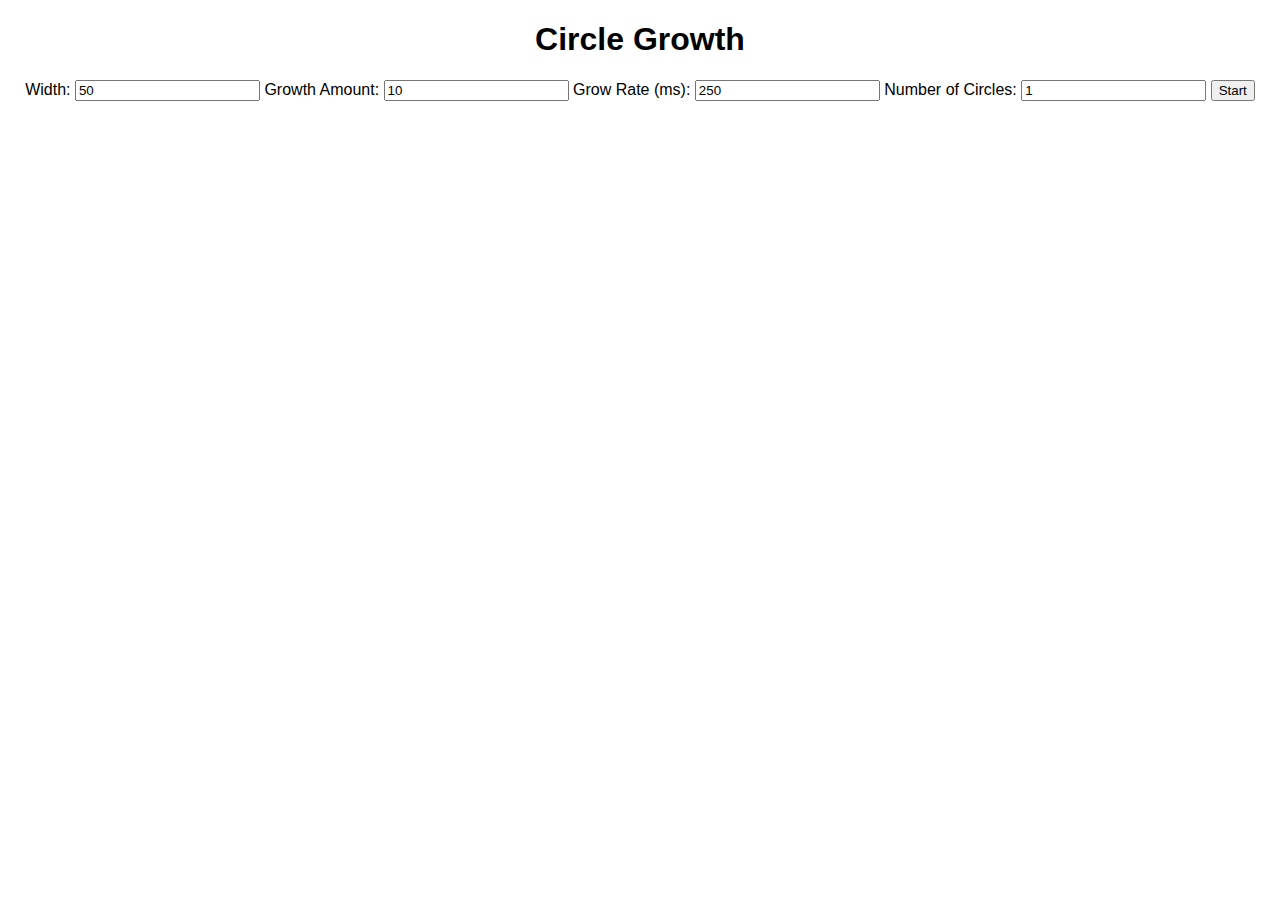
<file: Lesson_10/index.html>
<!DOCTYPE html>
<html lang="en">
  <head>
    <meta charset="UTF-8" />
    <meta name="viewport" content="width=device-width, initial-scale=1.0" />
    <title>Circle Growth</title>
    <link rel="stylesheet" href="./style.css" />
  </head>
  <body>
    <h1>Circle Growth</h1>
    <div class="controls">
      <label for="width">Width:</label>
      <input type="number" id="width" value="50" />
      <label for="growthAmount">Growth Amount:</label>
      <input type="number" id="growthAmount" value="10" />
      <label for="growRate">Grow Rate (ms):</label>
      <input type="number" id="growRate" value="250" />
      <label for="numberCircles">Number of Circles:</label>
      <input type="number" id="numberCircles" value="1" />
      <button id="startButton">Start</button>
    </div>
    <div id="circleContainer"></div>
    <script src="./script.js"></script>
  </body>
</html>
</file>
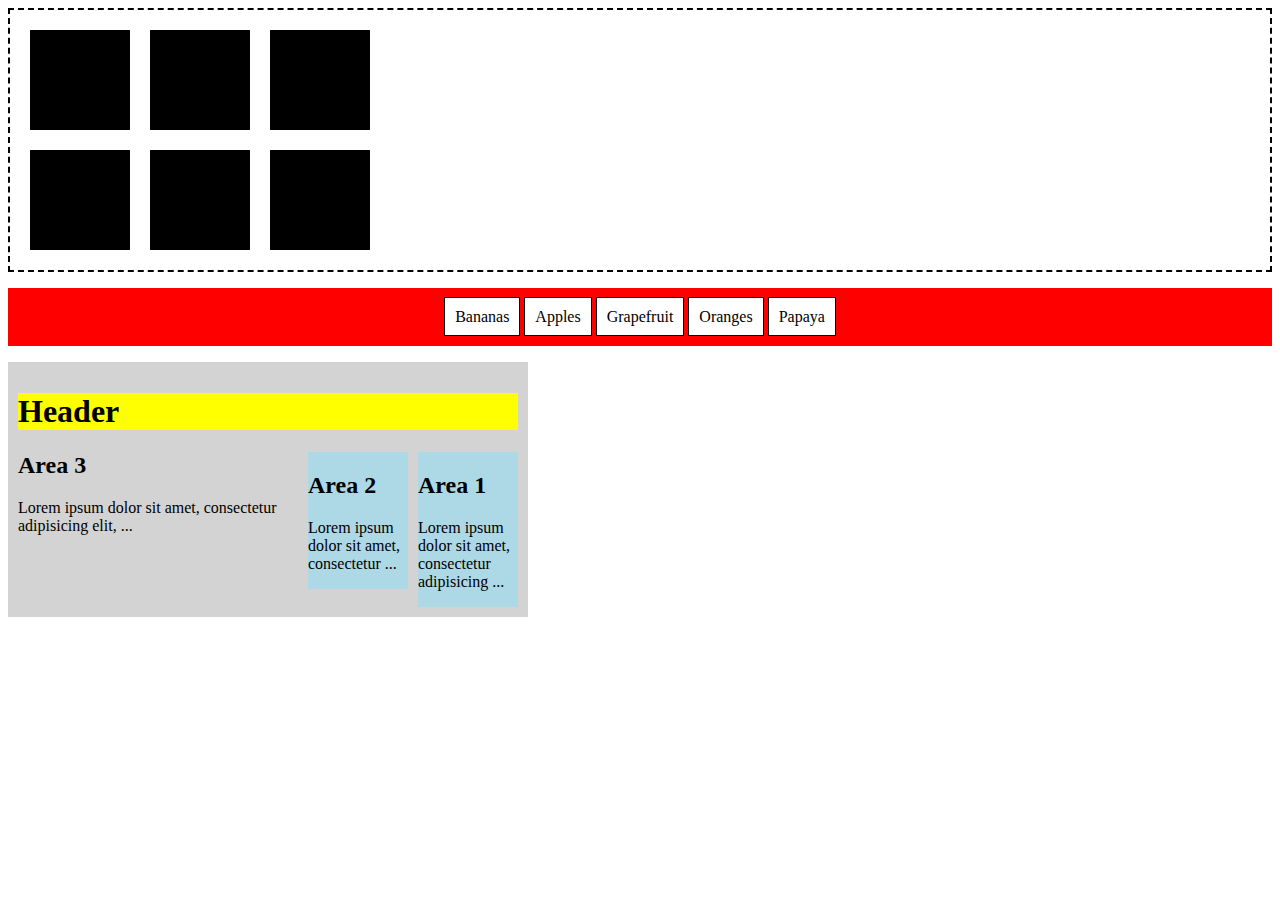
<file: Lesson_3/index.html>
<!DOCTYPE html>
<html lang="en">
  <head>
    <meta charset="UTF-8" />
    <meta name="viewport" content="width=device-width, initial-scale=1.0" />
    <title>Float Boxes</title>
    <link rel="stylesheet" href="./floats.css" />
  </head>
  <body>
    <div id="outer">
      <div class="box"></div>
      <div class="box"></div>
      <div class="box"></div>
      <div class="box break"></div>
      <div class="box"></div>
      <div class="box"></div>
    </div>

    <ul>
      <li>Bananas</li>
      <li>Apples</li>
      <li>Grapefruit</li>
      <li>Oranges</li>
      <li>Papaya</li>
    </ul>

    <div id="container">
      <h1>Header</h1>

      <div id="column1">
        <h2>Area 1</h2>
        <p>Lorem ipsum dolor sit amet, consectetur adipisicing ...</p>
      </div>

      <div id="column2">
        <h2>Area 2</h2>
        <p>Lorem ipsum dolor sit amet, consectetur ...</p>
      </div>

      <h2>Area 3</h2>
      <p>Lorem ipsum dolor sit amet, consectetur adipisicing elit, ...</p>
    </div>
  </body>
</html>
</file>
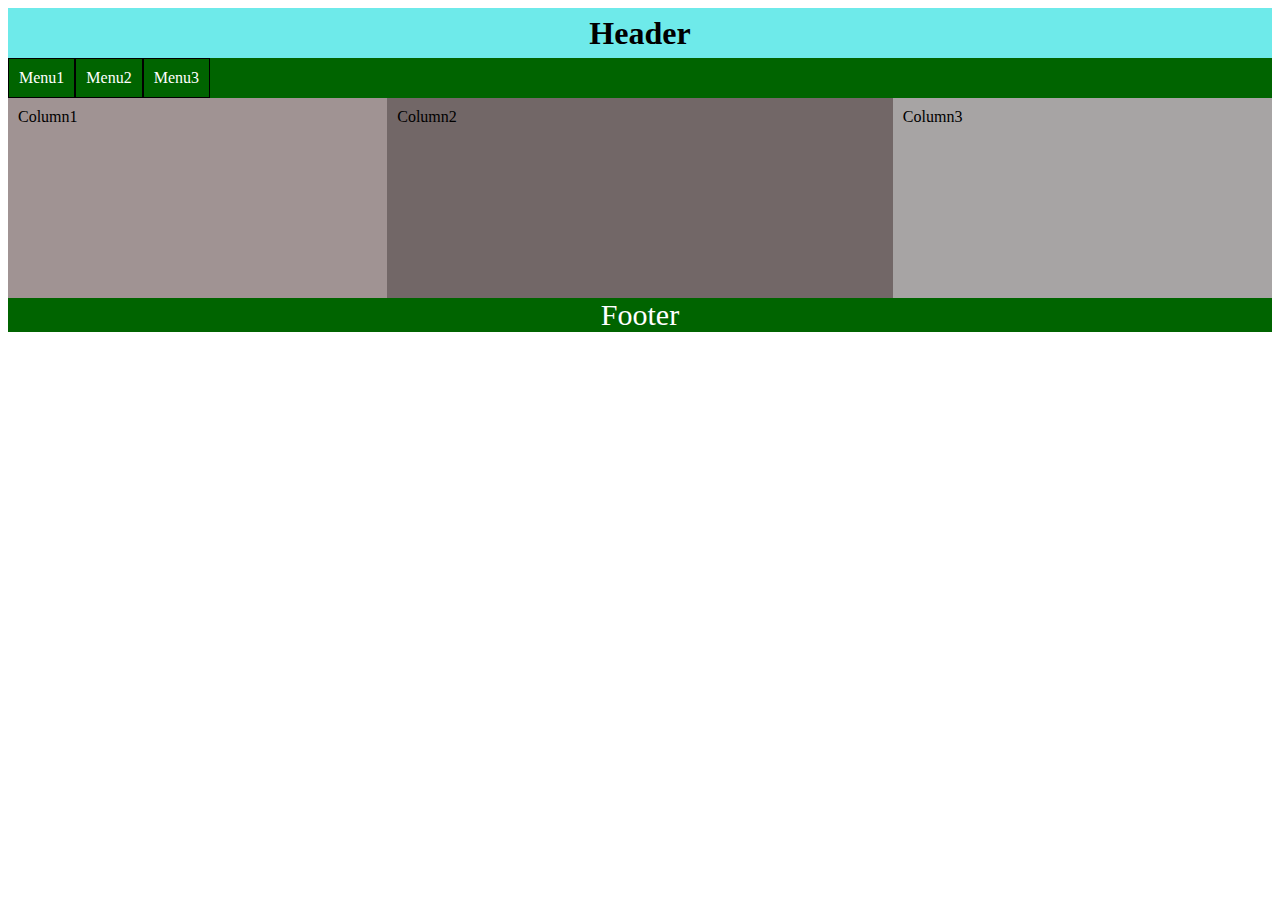
<file: Lesson_4/index.html>
<!DOCTYPE html>
<html lang="en">
  <head>
    <meta charset="UTF-8" />
    <meta name="viewport" content="width=device-width, initial-scale=1.0" />
    <title>Document</title>
    <link rel="stylesheet" href="./style.css" />
  </head>
  <body>
    <div class="header">
      <h1>Header</h1>
    </div>
    <ul class="menu">
      <li class="menu_item">Menu1</li>
      <li class="menu_item">Menu2</li>
      <li class="menu_item">Menu3</li>
    </ul>
    <div class="flex-container">
      <div class="flex-item-left">Column1</div>
      <div class="flex-item-mid">Column2</div>
      <div class="flex-item-right">Column3</div>
    </div>
    <div class="footer">Footer</div>
  </body>
</html>
</file>
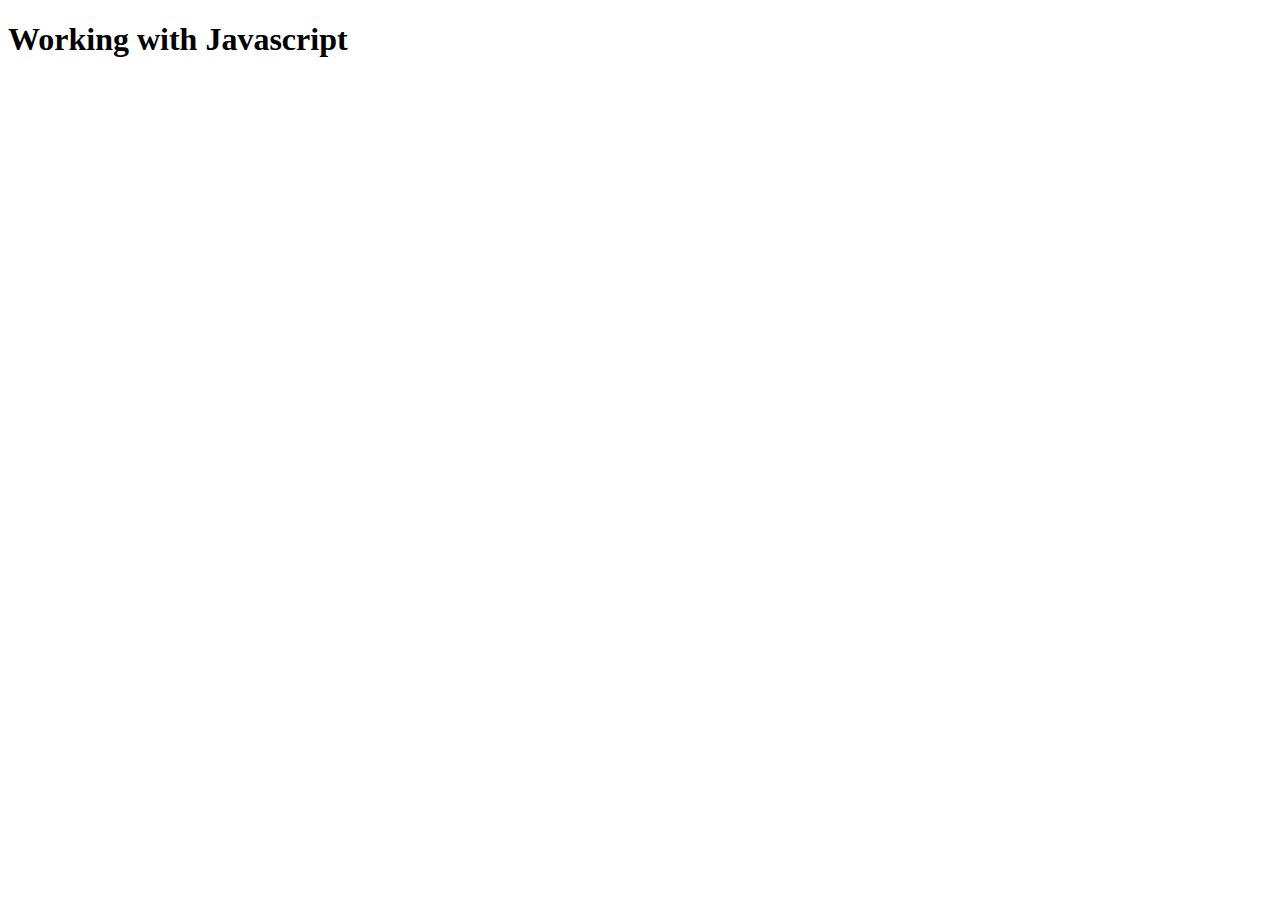
<file: Lesson_5/index.html>
<!DOCTYPE html>
<html lang="en">
  <head>
    <meta charset="UTF-8" />
    <meta name="viewport" content="width=device-width, initial-scale=1.0" />
    <title>Document</title>
  </head>
  <body>
    <h1>Working with Javascript</h1>
    <script src="./script.js"></script>
  </body>
</html>
</file>
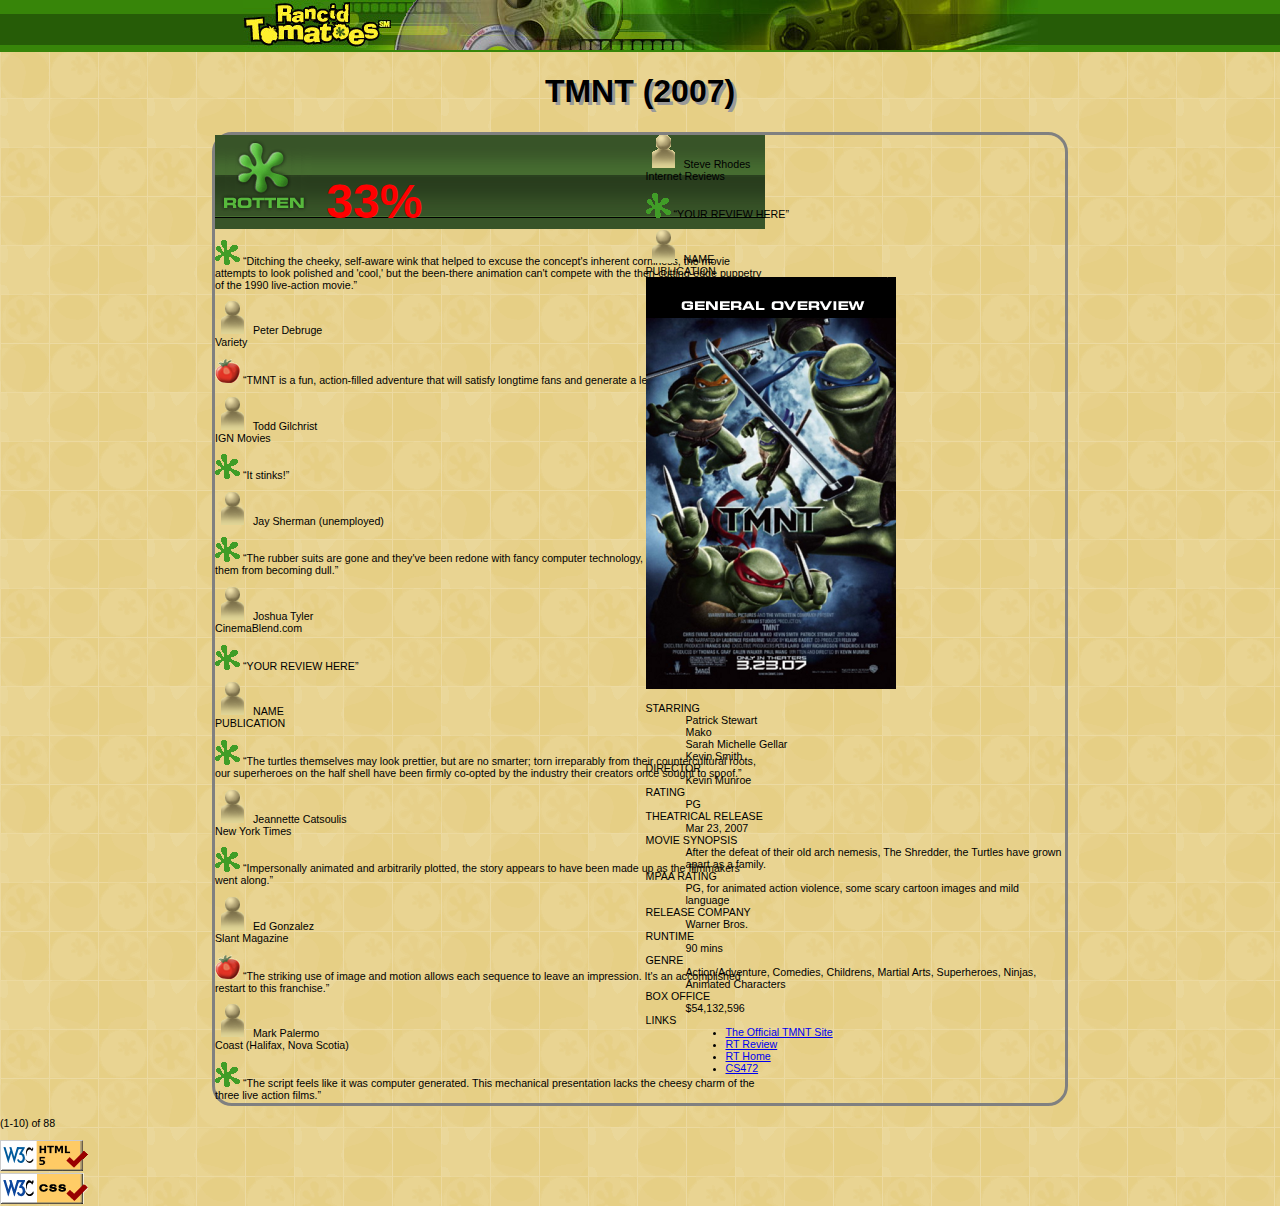
<file: Lesson_3b/tmnt.html>
<!DOCTYPE html>
<html lang="en">
  <head>
    <meta charset="UTF-8" />
    <meta name="viewport" content="width=device-width, initial-scale=1.0" />
    <title>TMNT - Rancid Tomatoes</title>
    <link rel="stylesheet" href="./movie.css" />
  </head>
  <body>
    <div id="image-banner">
      <img src="banner.png" alt="Rancid Tomatoes" />
    </div>

    <h1>TMNT (2007)</h1>

    <div class="container">
      <div class="box">
        <div class="left">
          <div class="left_top">
            <img src="rottenbig.png" alt="Rotten" />
            33%
          </div>

          <p>
            <img src="rotten.gif" alt="Rotten" />
            <q
              >Ditching the cheeky, self-aware wink that helped to excuse the
              concept's inherent corniness, the movie attempts to look polished
              and 'cool,' but the been-there animation can't compete with the
              then-cutting-edge puppetry of the 1990 live-action movie.</q
            >
          </p>
          <p>
            <img src="critic.gif" alt="Critic" />
            Peter Debruge <br />
            Variety
          </p>

          <p>
            <img src="fresh.gif" alt="Fresh" />
            <q
              >TMNT is a fun, action-filled adventure that will satisfy longtime
              fans and generate a legion of new ones.</q
            >
          </p>
          <p>
            <img src="critic.gif" alt="Critic" />
            Todd Gilchrist <br />
            IGN Movies
          </p>

          <p>
            <img src="rotten.gif" alt="Rotten" />
            <q>It stinks!</q>
          </p>
          <p>
            <img src="critic.gif" alt="Critic" />
            Jay Sherman (unemployed)
          </p>

          <p>
            <img src="rotten.gif" alt="Rotten" />
            <q
              >The rubber suits are gone and they've been redone with fancy
              computer technology, but that hasn't stopped them from becoming
              dull.</q
            >
          </p>
          <p>
            <img src="critic.gif" alt="Critic" />
            Joshua Tyler <br />
            CinemaBlend.com
          </p>

          <p>
            <img src="rotten.gif" alt="Rotten" />
            <q>YOUR REVIEW HERE</q>
          </p>
          <p>
            <img src="critic.gif" alt="Critic" />
            NAME <br />
            PUBLICATION
          </p>

          <p>
            <img src="rotten.gif" alt="Rotten" />
            <q
              >The turtles themselves may look prettier, but are no smarter;
              torn irreparably from their countercultural roots, our superheroes
              on the half shell have been firmly co-opted by the industry their
              creators once sought to spoof.</q
            >
          </p>
          <p>
            <img src="critic.gif" alt="Critic" />
            Jeannette Catsoulis <br />
            New York Times
          </p>

          <p>
            <img src="rotten.gif" alt="Rotten" />
            <q
              >Impersonally animated and arbitrarily plotted, the story appears
              to have been made up as the filmmakers went along.</q
            >
          </p>
          <p>
            <img src="critic.gif" alt="Critic" />
            Ed Gonzalez <br />
            Slant Magazine
          </p>

          <p>
            <img src="fresh.gif" alt="Fresh" />
            <q
              >The striking use of image and motion allows each sequence to
              leave an impression. It's an accomplished restart to this
              franchise.</q
            >
          </p>
          <p>
            <img src="critic.gif" alt="Critic" />
            Mark Palermo <br />
            Coast (Halifax, Nova Scotia)
          </p>

          <p>
            <img src="rotten.gif" alt="Rotten" />
            <q
              >The script feels like it was computer generated. This mechanical
              presentation lacks the cheesy charm of the three live action
              films.</q
            >
          </p>
          <p>
            <img src="critic.gif" alt="Critic" />
            Steve Rhodes <br />
            Internet Reviews
          </p>

          <p>
            <img src="rotten.gif" alt="Rotten" />
            <q>YOUR REVIEW HERE</q>
          </p>
          <p>
            <img src="critic.gif" alt="Critic" />
            NAME <br />
            PUBLICATION
          </p>
        </div>

        <div class="right">
          <div>
            <img src="overview.png" alt="general overview" />
          </div>

          <dl>
            <dt>STARRING</dt>
            <dd>
              Patrick Stewart <br />
              Mako <br />
              Sarah Michelle Gellar <br />
              Kevin Smith
            </dd>

            <dt>DIRECTOR</dt>
            <dd>Kevin Munroe</dd>

            <dt>RATING</dt>
            <dd>PG</dd>

            <dt>THEATRICAL RELEASE</dt>
            <dd>Mar 23, 2007</dd>

            <dt>MOVIE SYNOPSIS</dt>
            <dd>
              After the defeat of their old arch nemesis, The Shredder, the
              Turtles have grown apart as a family.
            </dd>

            <dt>MPAA RATING</dt>
            <dd>
              PG, for animated action violence, some scary cartoon images and
              mild language
            </dd>

            <dt>RELEASE COMPANY</dt>
            <dd>Warner Bros.</dd>

            <dt>RUNTIME</dt>
            <dd>90 mins</dd>

            <dt>GENRE</dt>
            <dd>
              Action/Adventure, Comedies, Childrens, Martial Arts, Superheroes,
              Ninjas, Animated Characters
            </dd>

            <dt>BOX OFFICE</dt>
            <dd>$54,132,596</dd>

            <dt>LINKS</dt>
            <dd>
              <ul>
                <li>
                  <a href="http://www.ninjaturtles.com/"
                    >The Official TMNT Site</a
                  >
                </li>
                <li>
                  <a
                    href="http://www.rottentomatoes.com/m/teenage_mutant_ninja_turtles/"
                    >RT Review</a
                  >
                </li>
                <li><a href="http://www.rottentomatoes.com/">RT Home</a></li>
                <li><a href="http://mumstudents.org/cs472/">CS472</a></li>
              </ul>
            </dd>
          </dl>
        </div>
      </div>
    </div>

    <p>(1-10) of 88</p>

    <div>
      <a href="http://validator.w3.org/check/referer"
        ><img src="w3c-html.png" alt="Valid HTML5"
      /></a>
      <br />
      <a href="http://jigsaw.w3.org/css-validator/check/referer"
        ><img src="w3c-css.png" alt="Valid CSS"
      /></a>
    </div>
  </body>
</html>
</file>
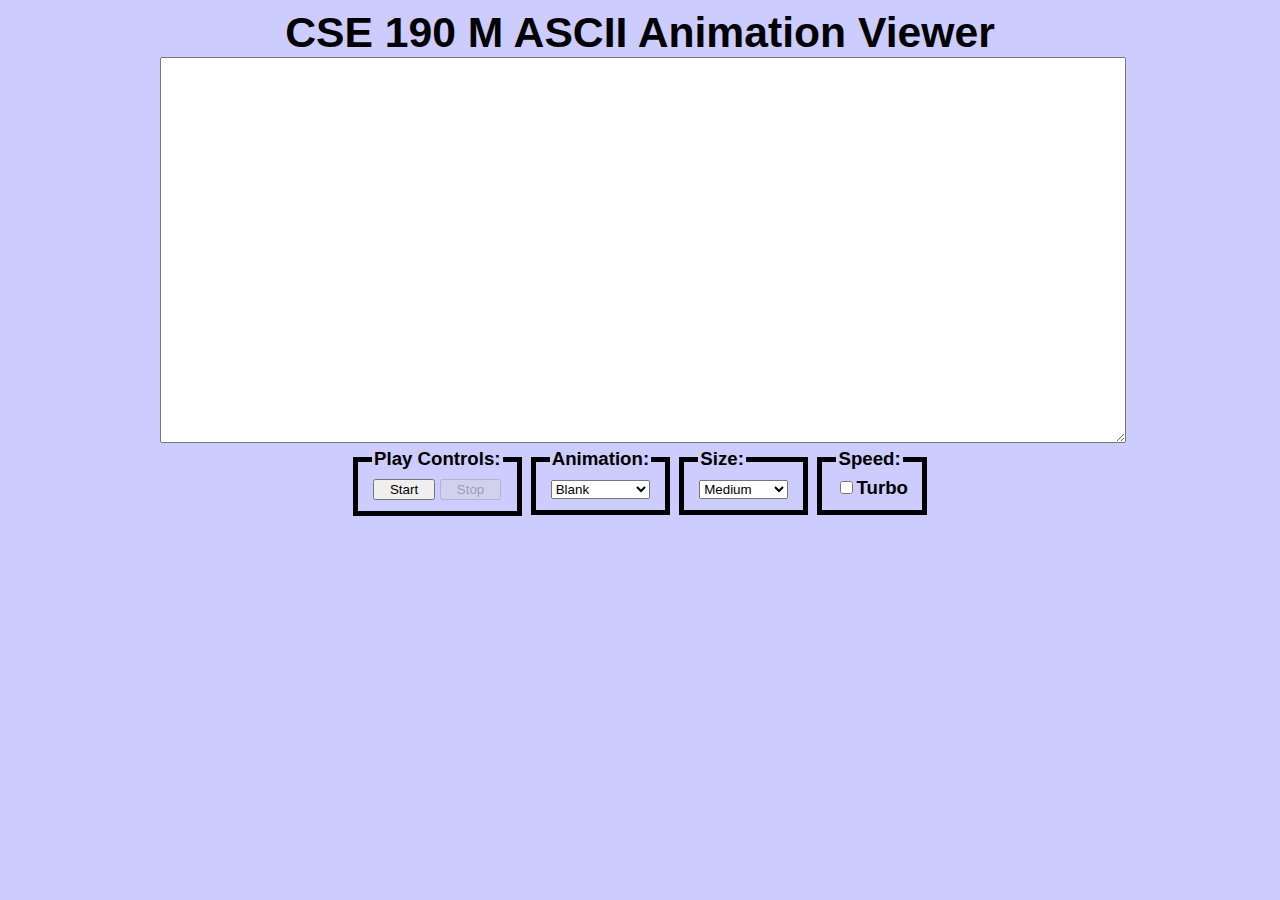
<file: Lesson_7/ascii.html>
<!DOCTYPE html>
<html>
  <head>
    <meta http-equiv="content-type" content="text/html; charset=UTF-8" />
    <title>ASCIImation</title>
    <meta name="viewport" content="width=device-width, initial-scale=1.0" />
    <link href="./ascii.css" type="text/css" rel="stylesheet" />
    <script src="./animations.js" type="text/javascript"></script>
    <script src="./ascii.js" type="text/javascript"></script>
  </head>

  <body>
    <header>CSE 190 M ASCII Animation Viewer</header>
    <div class="container">
      <textarea id="text-area" cols="80" rows="20"></textarea>
      <fieldset>
        <legend>Play Controls:</legend>
        <button id="start">Start</button>
        <button disabled="disabled" id="stop">Stop</button>
      </fieldset>

      <fieldset>
        <legend>Animation:</legend>
        <select id="animation">
          <option selected="selected" value="Blank">Blank</option>
          <option value="Exercise">Exercise</option>
          <option value="Juggler">Juggler</option>
          <option value="Bike">Bike</option>
          <option value="Dive">Dive</option>
        </select>
      </fieldset>
      <fieldset>
        <legend>Size:</legend>
        <select id="fontsize">
          <option value="Tiny">Tiny</option>
          <option value="Small">Small</option>
          <option value="Medium" selected="selected">Medium</option>
          <option value="Large">Large</option>
          <option value="Extra Large">Extra Large</option>
          <option value="XXL">XXL</option>
        </select>
      </fieldset>
      <fieldset>
        <legend>Speed:</legend>
        <label><input id="turbo" type="checkbox" />Turbo</label>
      </fieldset>
    </div>
    <!-- <div id="validate">
      <a href="http://validator.w3.org/check/referer">
        <img src="w3c-html.png" alt="html validator" /> </a
      ><br />
      <a href="http://jigsaw.w3.org/css-validator/check/referer">
        <img src="w3c-css.png" alt="Valid CSS!" /></a
      ><br />
      <a href="http://webster.cs.washington.edu/jslint?referer">
        <img src="jslint.png" alt="JavaScript Lint" />
      </a>
    </div> -->
  </body>
</html>
</file>
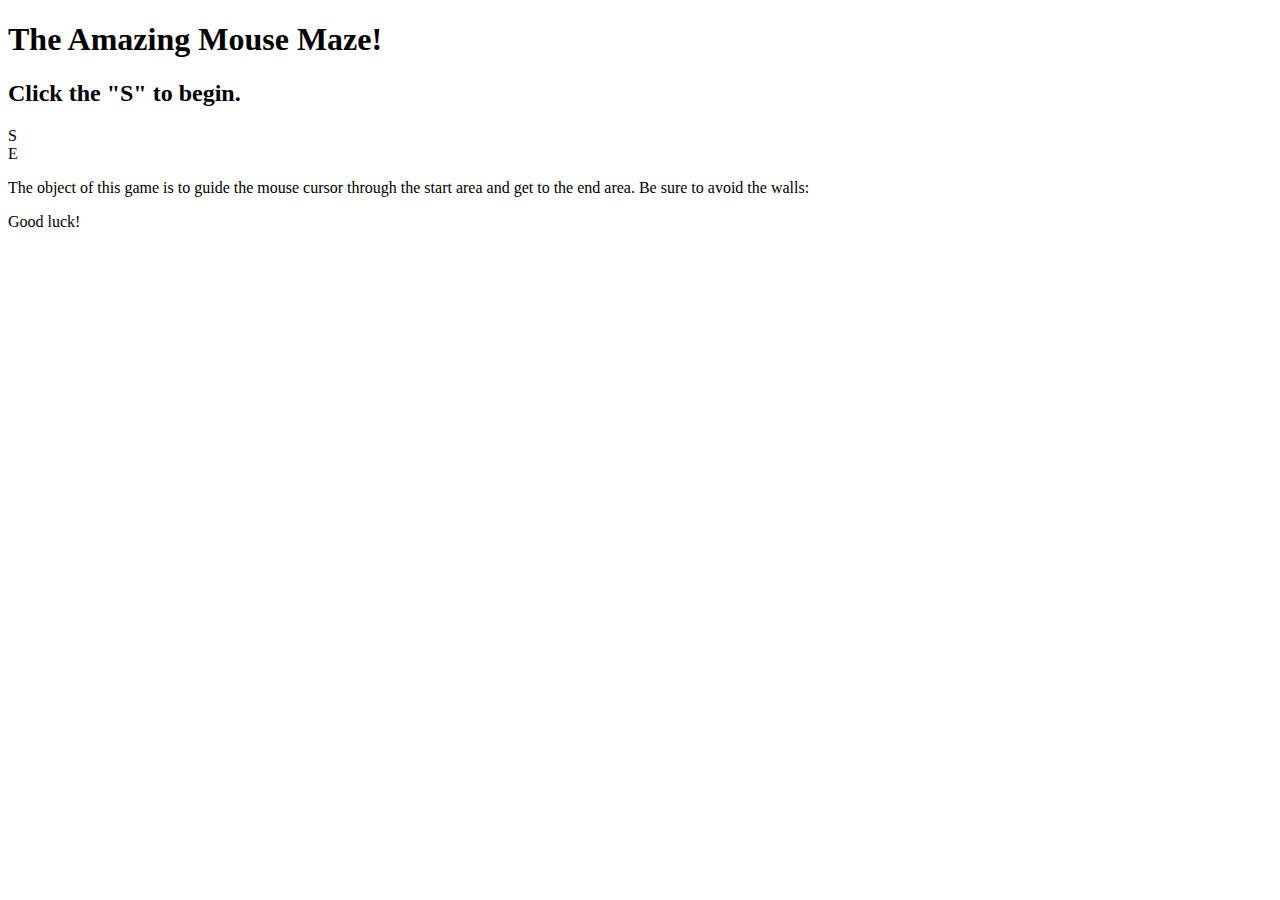
<file: Lesson_8/maze.html>
<!DOCTYPE html>
<html>
  <!--
	CSE 190 M Lab 7 HTML file
	You should download this file for your lab, but you should not edit its contents.
	-->

  <head>
    <title>Maze!</title>

    <!-- provided files; do not modify -->
    <link
      href="http://www.cs.washington.edu/education/courses/190m/12sp/labs/7/maze.css"
      type="text/css"
      rel="stylesheet"
    />
    <script
      src="https://ajax.googleapis.com/ajax/libs/jquery/1.7.2/jquery.min.js"
      type="text/javascript"
    ></script>

    <!-- your code -->
    <script src="./maze.js" type="text/javascript"></script>
  </head>

  <body>
    <h1>The Amazing Mouse Maze!</h1>
    <h2 id="status">Click the "S" to begin.</h2>

    <!-- This part of the page represents the maze -->
    <div id="maze">
      <div id="start">S</div>
      <div class="boundary" id="boundary1"></div>
      <div class="boundary"></div>
      <div class="boundary"></div>
      <div class="boundary"></div>
      <div class="boundary"></div>
      <div id="end">E</div>
    </div>

    <p>
      The object of this game is to guide the mouse cursor through the start
      area and get to the end area. Be sure to avoid the walls:
    </p>

    <div class="boundary example"></div>

    <p>Good luck!</p>
  </body>
</html>
</file>
<file: Lesson_10/style.css>
body {
    font-family: Arial, sans-serif;
    text-align: center;
}

.controls {
    margin-bottom: 20px;
}

#circleContainer {
    position: relative;
    width: 100%;
    height: 80vh;
    margin: 0 auto;
}

.circle {
    position: absolute;
    border-radius: 50%;
    background-color: #3498db;
    cursor: pointer;
}
</file>
<file: Lesson_3/floats.css>
#outer {
	border: 2px dashed black;
    overflow: hidden;
	padding: 10px;
}

.box {
	width: 100px;
	height: 100px;
	background-color: black;
	margin: 10px;
    float: left;
}

.break {
    clear: left;
}

ul {
    background-color: red;
    padding: 20px;
    text-align: center;
  }
  
  li {
    display: inline;
    border: 1px solid black;
    padding: 10px;
    background-color: white;
  }

  #container {
    background-color: lightgray;
    overflow: hidden;
    padding: 10px;
    width: 500px;
  }
  #column1, #column2 {
    background-color: lightblue;
    float: right;
    margin-left: 10px;
    width: 100px;
  }
  h1 {
    background-color: yellow;
  }
</file>
<file: Lesson_4/style.css>
* {
    box-sizing: border-box;
  }
.header {
    background-color: rgb(110, 234, 234);
    text-align: center;
    line-height: 50px;
    margin: 0;
}

h1 {
    margin: 0;
}

.menu {
    background-color: darkgreen;
    display: flex;
    justify-content: flex-start;
    list-style-type: none;
    padding: 0;
    margin: 0;
}

.menu_item {
    color: white;
    margin: 10px;
    border: 1px solid black;
    margin: 0;
    padding: 10px;
}

.flex-container {
    display: flex;
    flex-wrap: wrap;
    height: 200px;
}
  
.flex-item-left {
    background-color: rgb(160, 147, 147);
    padding: 10px;
    flex: 30%;
}

.flex-item-mid {
    background-color: rgb(114, 103, 103);
    padding: 10px;
    flex: 40%;
}

.flex-item-right {
    background-color: rgb(167, 164, 164);
    padding: 10px;
    flex: 30%;
}

@media (max-width: 800px) {
    .flex-item-left, .flex-item-mid {
      flex: 50%;
    }
    .flex-item-right {
        flex: 100%;
    }
  }
  
.footer {
    background-color: darkgreen;
    text-align: center;
    font-size: 30px;
    color: white;
}
</file>
<file: Lesson_3b/movie.css>
body {
    background-image: url("./background.png");
    font-size: 8pt;
    font-family: Verdana, Tahoma, sans-serif;
    margin: 0;
    padding: 0;
}

#image-banner {
    background-image: url("./bannerbg.png");
    text-align: center;
}

#image-banner img {
    height: 50px;
}

h1 {
    font-size: 24pt;
    font-weight: bold;
    text-align: center;
    font-family: Verdana, Tahoma, sans-serif;
    text-shadow: 3px 3px #999999;
}

.container {
    display: flex;
    justify-content: center;
    align-items: center;
    
}

.container .box {
    width: 850px;
    border: solid gray;
    border-radius: 20px;
    column-count: 2;  
    /* padding: 10px; */
}

.left {
    width: 550px;
}

.left_top {
    background-image: url("./rbg.png");
    font-size: 48px;
    font-weight: bold;
    color: red;
}

.left_top img {
    height: 83px;
}
</file>
<file: Lesson_7/ascii.css>
.container
{
    width: 960px;
    margin: 0 auto;
}

#text-area{
	font-family: monospace;
    font-size: 12pt;
	width: 100%;
}

fieldset{
     border: 5px solid black;
     display: inline;
}
legend {
   text-align: left;
}
article{
    alignment-adjust: central;
}
button{
    width: 47%;
}
body{
    font-weight: bold;
    text-align: center;
    margin-left: auto;
    margin-right:auto;
    background-color:#CCCCFF;
    font-family: sans-serif;
    font-size: 14pt;
   
}
header{
    font-size: 32pt;
    font-weight: bold;
    margin:0px;
    
}
select{
    width:98%;
}
#validate{
    right:0px;
    position: fixed;
}
</file>
